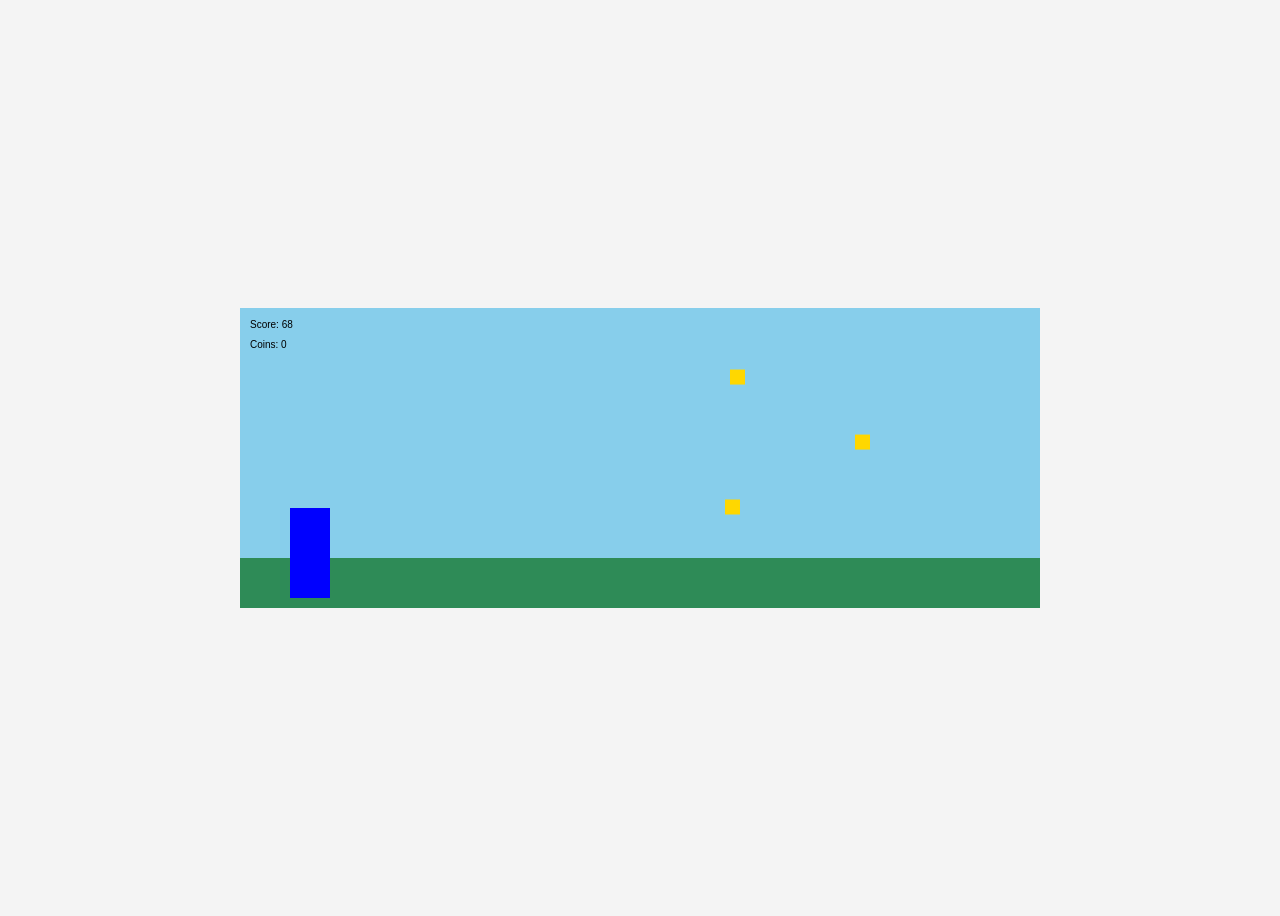
<file: Codigo/index.html>
<!DOCTYPE html>
<html lang="pt-BR">
<head>
    <meta charset="UTF-8">
    <meta name="viewport" content="width=device-width, initial-scale=1.0">
    <title>Dino Runner</title>
    <link rel="stylesheet" href="style.css">
</head>
<body>
    <script src="script.js"></script>
</body>
</html>
</file>
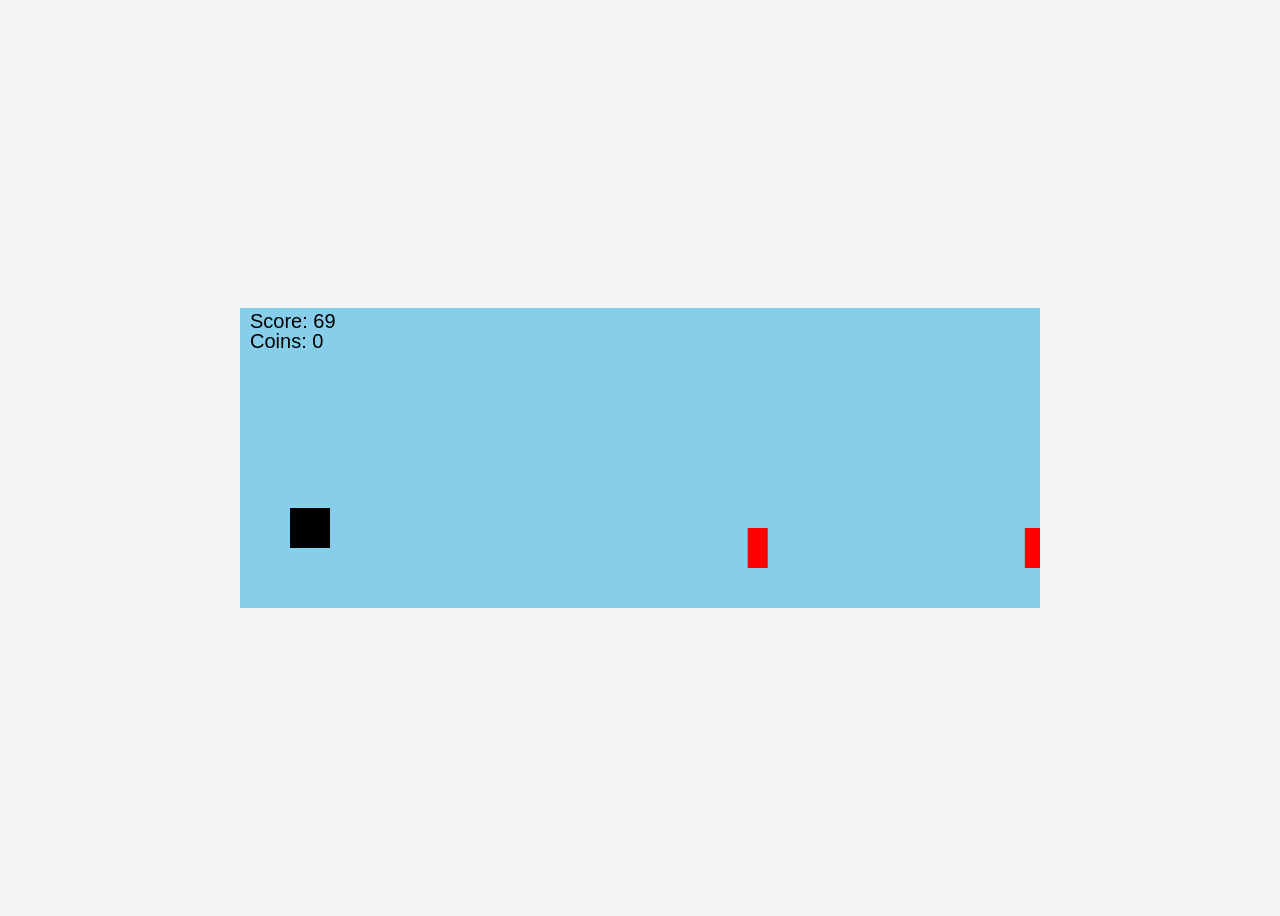
<file: Codigo/JogoPi/index.html>
<!DOCTYPE html>
<html lang="pt-BR">
<head>
    <meta charset="UTF-8">
    <meta name="viewport" content="width=device-width, initial-scale=1.0">
    <title>Block Runner</title>
    <link rel="stylesheet" href="style.css">
</head>
<body>
    <script src="script.js"></script>
</body>
</html>
</file>
<file: Codigo/style.css>
body {
    display: flex;
    justify-content: center;
    align-items: center;
    height: 100vh;
    background-color: #f4f4f4;
}
</file>
<file: Codigo/JogoPi/style.css>
body {
    display: flex;
    justify-content: center;
    align-items: center;
    height: 100vh;
    background-color: #f4f4f4;
}
</file>
